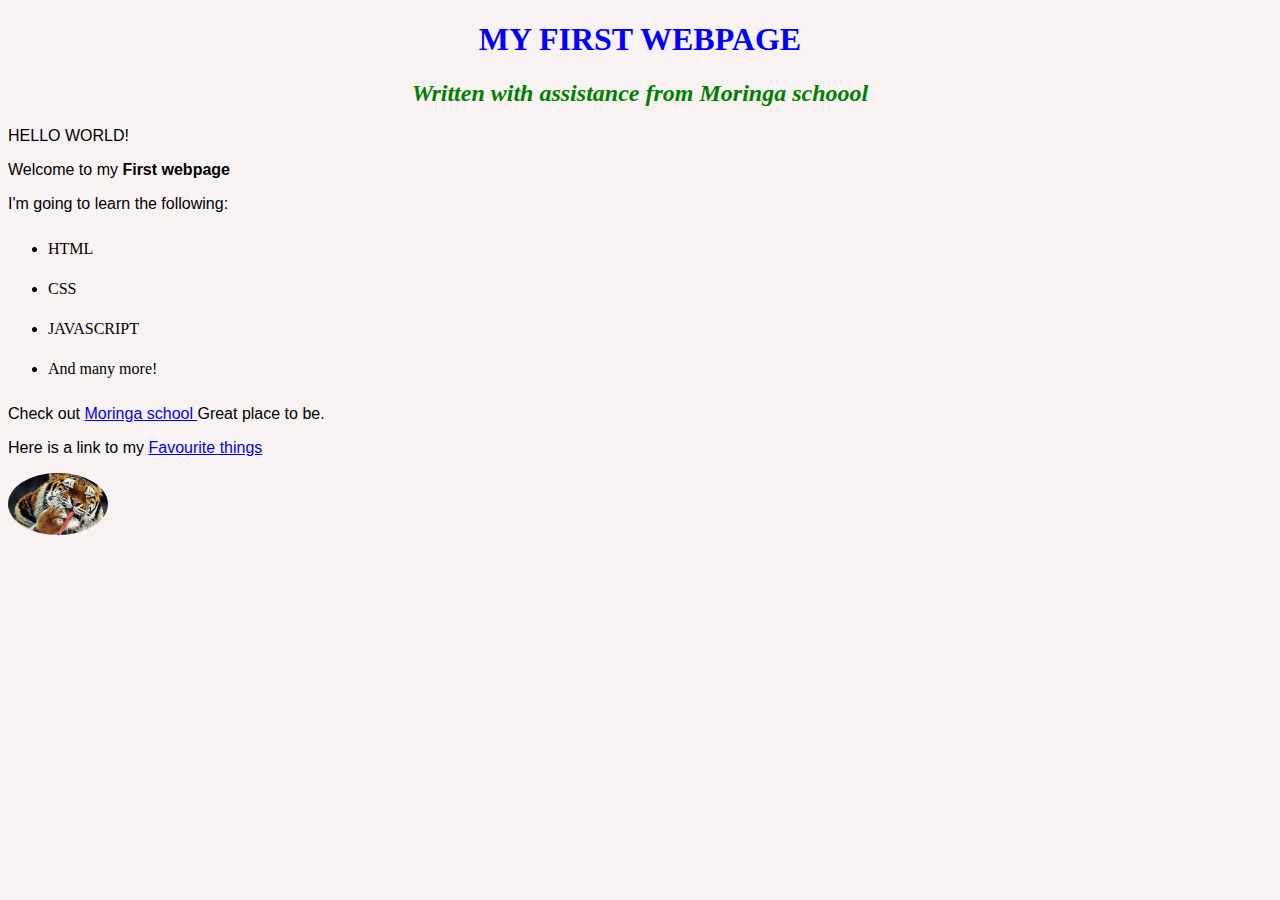
<file: index.html>
<!DOCTYPE html>
<html>
    <head>
      <title>MY FIRST WEBPAGE</title>
      <link href="css/styles.css" rel="stylesheet" type="text/css">
    </head>
    <body>
      <h1>MY FIRST WEBPAGE</h1>
      <h2>Written with assistance from <em>Moringa schoool</em></h2>

      <p>HELLO WORLD!</p>
      <p>Welcome to my <strong>First webpage</strong></p>
      <p>I'm going to learn the following:</p>
      <ul>
        <li>HTML</li>
        <li>CSS</li>
        <li>JAVASCRIPT</li>
        <li>And many more!</li>
      </ul>
      <p>Check out <a href="https://moringaschool.com/"> Moringa school </a> Great place to be.</p>
      <p>Here is a link to my <a href="my-favourite-things.html">Favourite things</a></p>
      <a target="blank" href="images/tiger.jpeg">
        <img src="images/tiger.jpeg" alt=" Image of a Tiger">
      </a>
    </body>
</html>
</file>
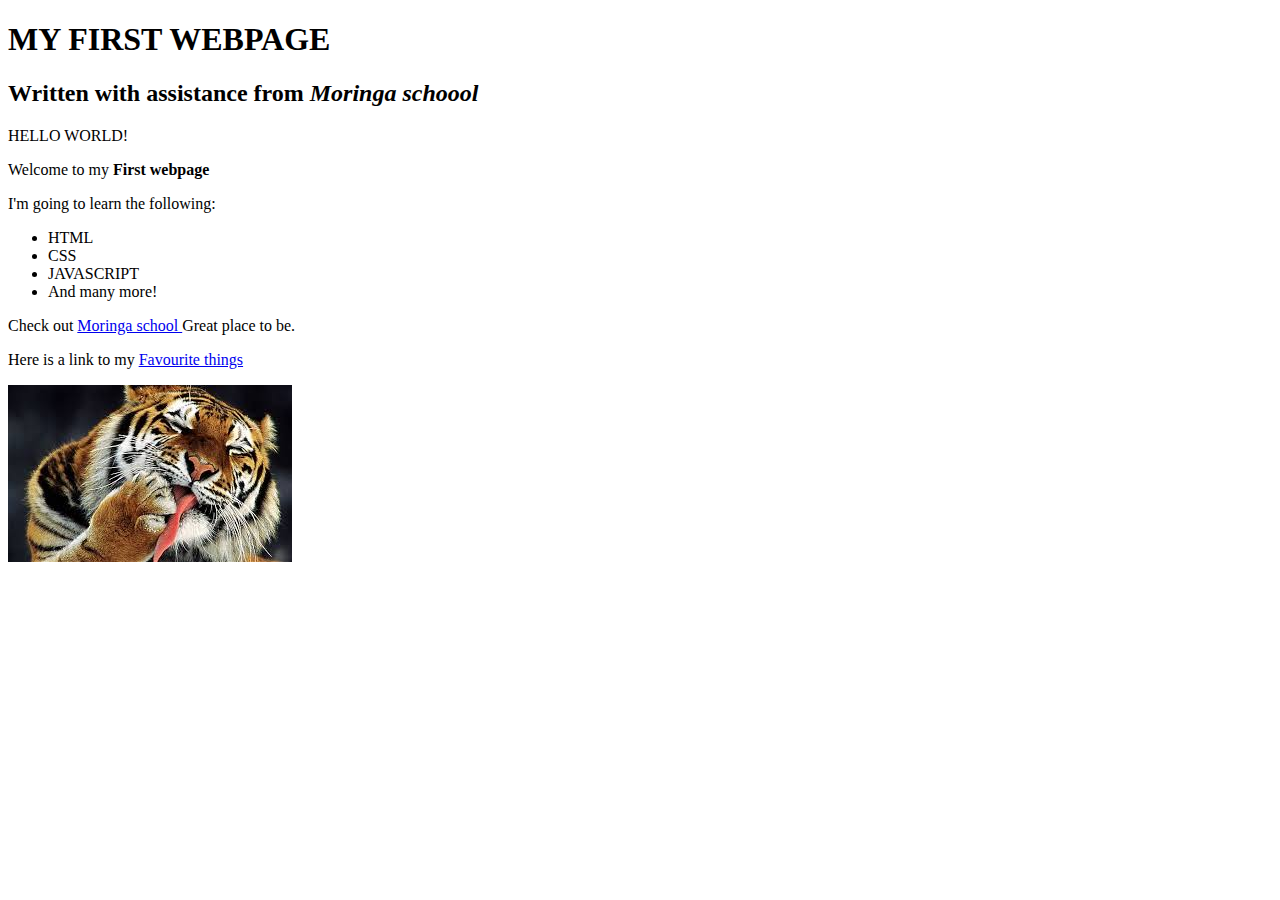
<file: my-first-webpage.html>
<!DOCTYPE html>
<html>
    <head>
      <title>MY FIRST WEBPAGE</title>
    </head>
    <body>
      <h1>MY FIRST WEBPAGE</h1>
      <h2>Written with assistance from <em>Moringa schoool</em></h2>

      <p>HELLO WORLD!</p>
      <p>Welcome to my <strong>First webpage</strong></p>
      <p>I'm going to learn the following:</p>
      <ul>
        <li>HTML</li>
        <li>CSS</li>
        <li>JAVASCRIPT</li>
        <li>And many more!</li>
      </ul>
      <p>Check out <a href="https://moringaschool.com/"> Moringa school </a> Great place to be.</p>
      <p>Here is a link to my <a href="my-favourite-things.html">Favourite things</a></p>
      <img src="images/tiger.jpeg" alt=" Image of a Tiger">
    </body>
</html>
</file>
<file: css/styles.css>
h1 {
  color: blue;
  text-align: center;
}
h2 {
  color: green;
  font-style: italic;
  text-align: center;
}
p {
  font-family: sans-serif;
}
ul{
  line-height: 40PX;
}
body{
  background-color: rgba(245, 237, 237, 0.705);
}
img{
  border-radius: 50%;
  width: 100px;
}
img:hover {
  box-shadow: 0 0 2px 1px rgba(0, 140, 186, 0.5);
}
</style>
<body>

<a target="_blank" href="img_forest.jpg">
  <img src="img_forest.jpg" alt="Forest">
</a>

</body>
</file>
